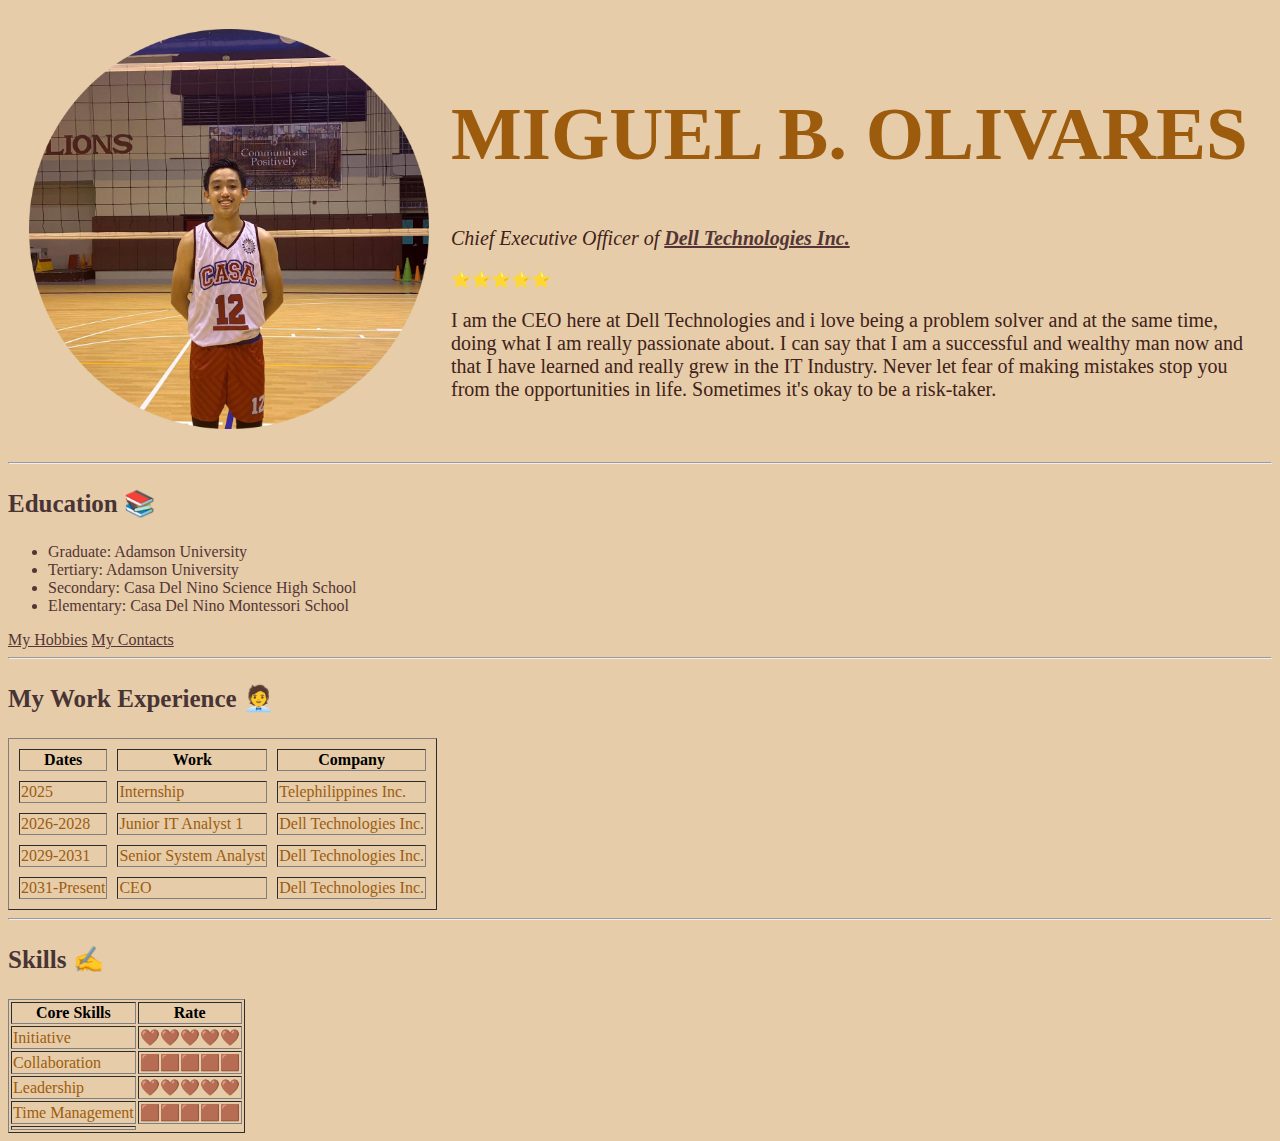
<file: index.html>
<!DOCTYPE html>
<html>
  <head>
    <meta charset="utf-8">
    <title>My Personal Website</title>
	<link rel="stylesheet" href ="CSS/styles.css"/>
  </head>
  
  <body>
     <table cellspacing="20">
	 <tr>
       <td> <img class="Miguel" src="Images/miguel.png" width="400" height="400" alt="My test image"> </td>
	    <td>
	    <h1>MIGUEL B. OLIVARES </h1>
	    <p><em>Chief Executive Officer of <strong><a href= "https://www.delltechnologies.com/en-ph/index.htm"> Dell Technologies Inc.</a></strong></em></p> ⭐️⭐️⭐️⭐️⭐️
		<p>I am the CEO here at Dell Technologies and i love being a problem solver and at the same time, doing what I am really passionate about. I can say that I am a successful and wealthy man now and that I have learned and really grew in the IT Industry. Never let fear of making mistakes stop you from the opportunities in life. Sometimes it's okay to be a risk-taker.</p>
       </td>
	  </tr>
	  </table>
	  
	  <hr>
	  <h3>Education 📚 </h3>
	  <ul>
	      <li>Graduate: Adamson University</li>
	      <li>Tertiary: Adamson University</li>
		  <li>Secondary: Casa Del Nino Science High School</li>
		  <li>Elementary: Casa Del Nino Montessori School </li>
	  </ul>
	  <a href="hobbies1.html">My Hobbies</a>
	  <a href="contact1.html">My Contacts</a>
	  <hr>
	  <h3>My Work Experience 🧑‍💼 </h3>
	  <table border= "1" cellspacing="10">
	    <thead>
		<tr>
		   <th>Dates</th>
		   <th>Work</th>
		   <th>Company</th>
		</tr>
	   </thead>
	    <tr>
		  <td>2025</td>
		  <td>Internship</td>
		  <td>Telephilippines Inc.</td>
		</tr>
		
		<tr>
		<td>2026-2028</td>
		<td>Junior IT Analyst 1</td>
		<td>Dell Technologies Inc.</td>
		</tr>
		
		<tr>
		<td>2029-2031</td>
		<td>Senior System Analyst</td>
		<td>Dell Technologies Inc.</td>
		</tr>
		
		<tr>
		<td>2031-Present</td>
		<td>CEO</td>
		<td>Dell Technologies Inc.</td>
		</tr>
		</table>
		<hr>
		<h3>Skills ✍️ </h3>
		<table border="1">
		<thead>
		<tr>
		<th>Core Skills</th>
		<th>Rate</th>
		</tr>
		</thead>
		<tr>
		<td>Initiative</td>
		<td> 🤎🤎🤎🤎🤎</td>
		<tr>
		<td>Collaboration</td>
		<td>🟫🟫🟫🟫🟫</td>
		<tr>
		<td>Leadership</td>
		<td>🤎🤎🤎🤎🤎</td>
		<tr>
		<td>Time Management</td>
		<td>🟫🟫🟫🟫🟫</td>
		</tr><td>
		
 </body>
 </html>
</file>
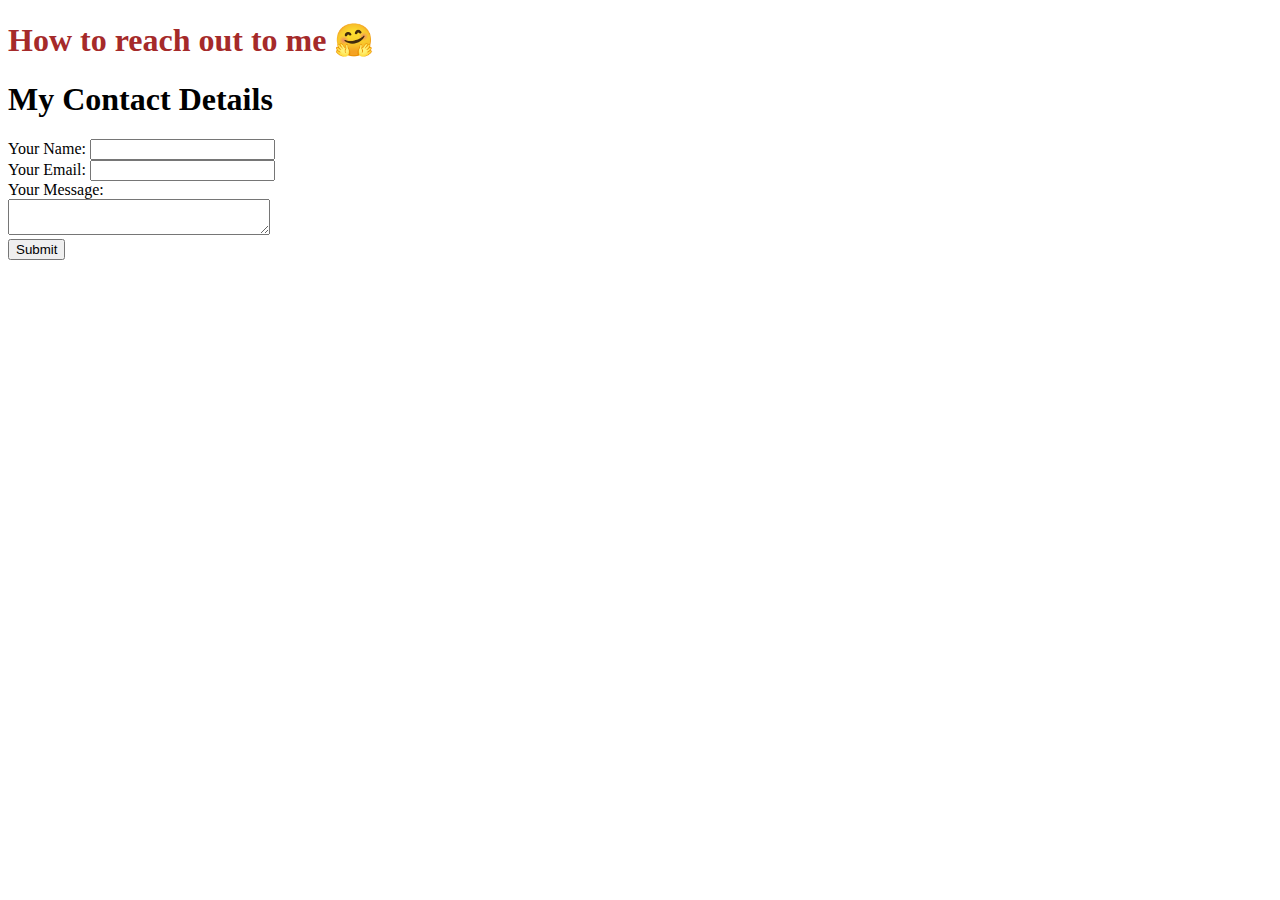
<file: contact1.html>
<!DOCTYPE html>
  <html lang="en" dir="ltr">
 <head>
    <meta charset="utf-8">
	<title>Contact Me</title>
	
 </head> 
 
 <body> 
 <h1 style ="color:brown;font-family:cursive;">How to reach out to me 🤗 </h1>
 <h1>My Contact Details</h1>
 <form action="mailto:miguel.olivares@adamson.edu.ph" method="post" enctype="text/plain">
 <label> Your Name:</label>
 <input type="text" name="yourname" value=""><br>
 <label> Your Email:</label>
 <input type="email" name="yourEmail" value=""><br>
 <label> Your Message:</label><br>
 <textarea name= "youmessage" row="10" cols="30"></textarea><br>
 <input type= "submit" name="">
 </form>
</body>

 </html>
</file>
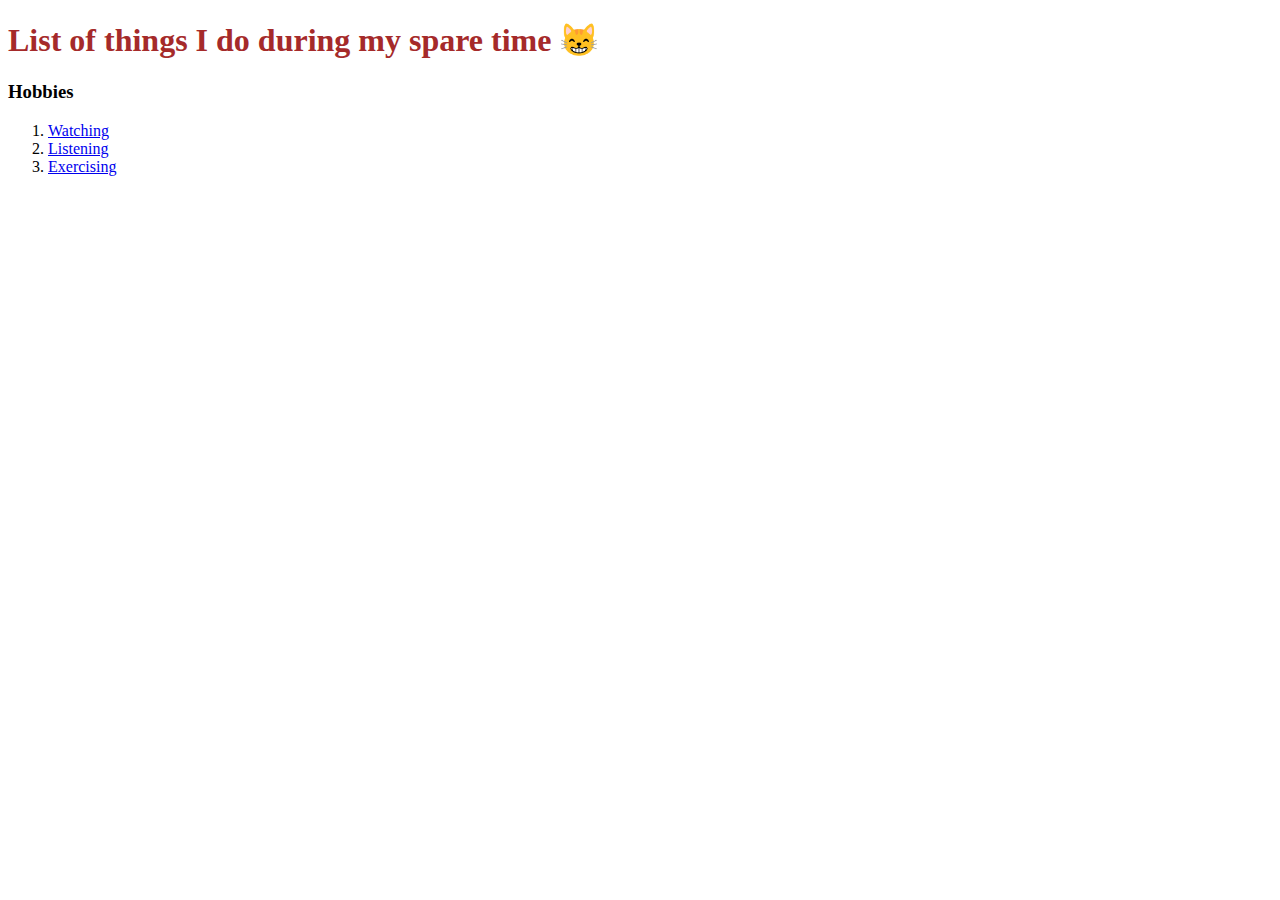
<file: hobbies1.html>
<!DOCTYPE html>
 <html lang="en" dir="ltr">
 
 <head>
    <meta charset="utf-8">
	<title>My Hobbies</title>
 </head> 
 
 
<body>
   <h1 style ="color: brown;">List of things I do during my spare time 😸 </h1>
   <h3>Hobbies</h3>
   <ol>
     <li><a href="https://www.netflix.com/browse"> Watching </a></li>
	 <li><a href="https://www.spotify.com/us/"> Listening </a></li>
	 <li><a href="https://sworkit.com/"> Exercising </a></li>
	 
	</oli>
   </body>
   
   </html>
</file>
<file: CSS/styles.css>
Body {

background-color: #E6CCA9;
}
h1
{
	color: #9D5C0D;
	font-size: 75px
}
p {
	color:#402218;
	font-size: 20px
}
h3 {
	color: #483434;
	font-size: 25px
}
td {
	color: #9D5C0D;
}
li {
	color: #533535;
}
a {
	color: #533535;
}
</file>
